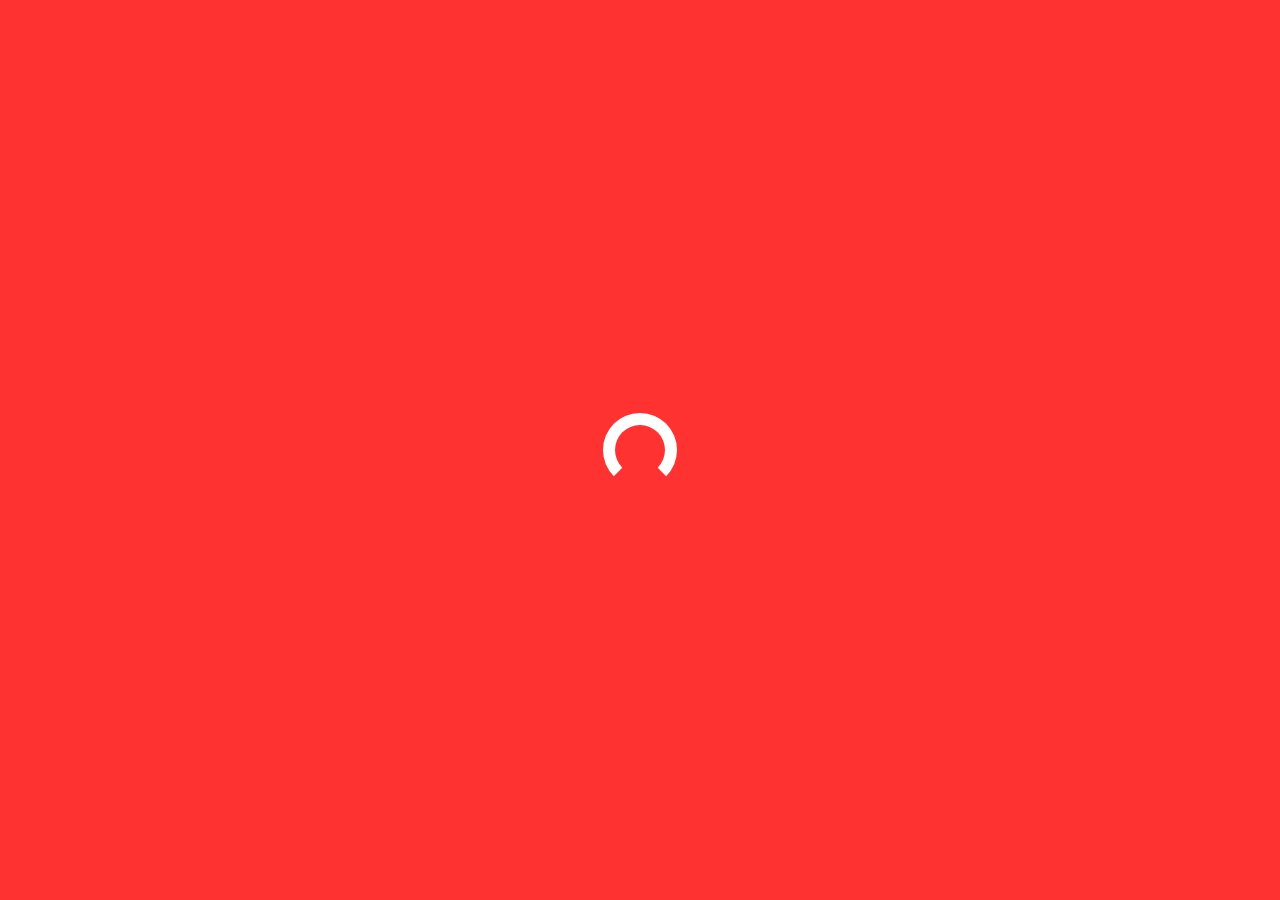
<file: Desktop/fimbo-master/3/index.html>
<!DOCTYPE html>
<html lang="en">
<head>
    <meta charset="UTF-8">
    <meta name="viewport" content="width=device-width, initial-scale=1.0">
    <meta http-equiv="X-UA-Compatible" content="ie=edge">
    <title>somya mohindra</title>
    <link rel="stylesheet" href="https://cdnjs.cloudflare.com/ajax/libs/animate.css/3.7.0/animate.min.css">
    <link href="https://fonts.googleapis.com/css?family=Comfortaa:700" rel="stylesheet">
    <script src="https://code.jquery.com/jquery-3.3.1.min.js" integrity="sha256-FgpCb/KJQlLNfOu91ta32o/NMZxltwRo8QtmkMRdAu8=" crossorigin="anonymous"></script>
    <link rel="stylesheet" href="https://use.fontawesome.com/releases/v5.7.1/css/all.css" integrity="sha384-fnmOCqbTlWIlj8LyTjo7mOUStjsKC4pOpQbqyi7RrhN7udi9RwhKkMHpvLbHG9Sr" crossorigin="anonymous">
    <link rel="stylesheet" href="index.css">
</head>
<body>
    <div id="loading">
        <div id="spinner"></div>
    </div>
    <div id="particles-js"></div>
    <div id="box">
        <div class="box1 onlywide animated bounceOutLeft" style="animation-delay:1.7s;"></div>
        <div class="box2 onlywide animated bounceOutLeft" style="animation-delay:1.8s;"></div>
        <div class="box2 onlywide animated bounceOutLeft" style="animation-delay:1.9s;"></div>
        <div class="box2 animated bounceOutRight" style="animation-delay:1.9s;"></div>
        <div class="box2 onlywide animated bounceOutRight" style="animation-delay:1.8s;"></div>
        <div class="box2 onlywide animated bounceOutRight" style="animation-delay:1.7s;"></div>
    </div>
    <a id="about" onclick="showabout()" class="animated fadeIn" style="animation-delay:2.2s;">about</a>
    <a id="work" onclick="showwork()" class="animated fadeIn" style="animation-delay:2.2s;">work</a>
    <a id="contact" onclick="showcontact()" class="animated fadeIn" style="animation-delay:2.2s;">contact</a>
    <div id="middle" class="animated slideInDown" style="animation-delay:2.0s;">
        <h1>somya mohindra</h1>
        <h2>software engineer / student </h2>
        <div id="menu">
            <a onclick="showabout()">about</a>
            <a onclick="showwork()">work</a>
            <a onclick="showcontact()">contact</a>
        </div>
    </div>
    <div id="work_container" class="container">
        <div onclick="closework()"><i class="fas fa-angle-right"></i></div>
        <h1>works.</h1>
        <section>
            <h2>[pending] Photo Upload and Identification Web App</h2>
            <p>
                edX course link: https://courses.edx.org/courses/course-v1:AWS+OTP-AWSD1+2T2019/course/
            </p>
            <div id="used">
                <div><i class="fas fa-circle"></i>&nbsp;AWS</div>
                <div><i class="fas fa-circle"></i>&nbsp;Python Flask</div>
            </div>
            <button class="btn_one">button 1</button>
            <button class="btn_two">button 2</button>
        </section>
        <section>
            <h2>[pending] Pub-Sub Messaging Service </h2>
            <p>
                Lorem ipsum dolor sit amet, consectetur adipiscing elit, sed do eiusmod tempor incididunt ut labore et dolore magna aliqua. Ut enim ad minim veniam, quis nostrud exercitation ullamco laboris nisi ut aliquip ex ea commodo consequat. Duis aute irure dolor in reprehenderit in voluptate velit esse cillum dolore eu fugiat nulla pariatur. Excepteur sint occaecat cupidatat non proident, sunt in culpa qui officia deserunt mollit anim id est laborum.
            </p>
            <div id="used">
                <div><i class="fas fa-circle"></i>&nbsp;HTML5</div>
                <div><i class="fas fa-circle"></i>&nbsp;CSS3</div>
                <div><i class="fas fa-circle"></i>&nbsp;Javascript</div>
            </div>
            <button class="btn_one">button 1</button>
            <button class="btn_two">button 2</button>
        </section>
    </div>
    <div id="about_container" class="container">
            <div onclick="closeabout()"><i class="fas fa-angle-left"></i></div>
            <h1>about.</h1>
            <section>
                <h2>about me</h2>
                <p>
                    Hi. My name is Somya and I am a junior at the University of California, Berkeley double majoring in Computer Science and Business. I hope to use my dual degree to improve the healthcare and education system.
                </p>
                <p>
                    In my free time you can find me volunteering for nonprofits around the Bay Area, playing the harmonica, or dancing ballet.
                </p>
            </section>
            <section>
                <h2>skills</h2>
                <p>
                  Technical: Java, Python3, SQL, Git, JavaScript, Linux, Excel, Scheme, HTML/CSS, Tableau
                </p>
                <p>
                  Tools: Google Earth Engine, GitHub, QuickBooks, Adobe Creative Cloud
                </p>
                <h2>coursework</h2>
                <p>
                  Computer Science: Data Structures, Algorithms, Data Science for Business Decisions, Linear Algebra, Probability Theory, Differential Equations, Discrete Mathematics
                </p>
                <p>
                  Business: Macroeconomics, Business Principles, Financial Accounting
                </p>
            </section>
        </div>
          <div id="contact_container" class="container">
            <div onclick="closecontact()"><i class="fas fa-angle-down"></i></div>
            <h1>contact.</h1>
            <section>
                <h2>contact me</h2>
                <p>
                    <form>
                        <input type="text" placeholder="name" required>
                        <input type="email" placeholder="email" required><br>
                        <textarea placeholder="your message" required rows="5"></textarea><br>
                        <button class="btn_one">send</button>
                    </form>
                </p>
            </section>
        </div>
        <div id="footer">
            <a href="https://imfunniee.github.io">imfunniee</a>
        </div>
    <script src="index.js" type="text/javascript"></script>
    <script src="particles.js"></script>
    <script src="app.js"></script>
</body>
</html>
</file>
<file: Desktop/fimbo-master/3/index.css>
@import url('https://fonts.googleapis.com/css?family=Josefin+Sans');

body {
    padding:0px;
    margin:0px;
    background:linear-gradient(0deg,rgba(0,0,0,0.5),rgba(0,0,0,0.5)),url("https://images.unsplash.com/photo-1491956175078-460aea0914ca?ixlib=rb-1.2.1&ixid=eyJhcHBfaWQiOjEyMDd9&w=1550&q=80") center center;
    background-size:cover;
    width:100vw;
    height:100vh;
    overflow:hidden;
    font-family: 'Josefin Sans', sans-serif;
}
#loading {
    width: 100vw;
    height: 100vh;
    position: fixed;
    background:rgb(255, 50, 50);
    z-index: 999;
    display: flex;
    justify-content: center;
    flex-direction: column;
    align-items: center;
}
#spinner {
    animation: rotate 0.56s infinite linear;
    width:50px;
    height:50px;
    border:12px solid #fff;
    border-bottom:12px solid rgb(255, 50, 50);
    border-radius:50%;
    margin:0;
}
@keyframes rotate {
    0% {transform: rotate(0deg);}
    100% {transform: rotate(360deg);}
}
#box {
    width:100vw;
    height:100vh;
    z-index:9;
    position:fixed;
    top:0;
}
#box div {
    width:16.66vw;
    height:100%;
    display:inline-block;
}
.box1 {
    background:rgb(255, 50, 50);
}
.box2 {
    background:rgb(255, 50, 50);
    margin-left:-5px;
}
#menu {
    width:100%;
    text-align:center;
    margin:6vh 0px;
    display:none;
}
#menu a {
    margin:0px 6%;
    font-size:19px;
    color:#fff;
    text-decoration:underline;
}
#middle {
    width:100vw;
    height:90vh;
    display:flex;
    flex-direction:column;
    justify-content:center;
    position:fixed;
    top:0;
    text-align:center;
    z-index:1;
    color:#fff;
    padding-bottom:10vh;
}
#middle h1 {
    color:rgb(255, 50, 50);
    font-size:70px;
}
#about {
    width:10vw;
    height:10vw;
    text-align:center;
    font-size:25px;
    transform:rotate(-90deg);
    background:transparent;
    color:#fff;
    position:fixed;
    left:0;
    bottom:40vh;
    display:flex;
    flex-direction: column;
    justify-content:center;
    z-index:4;
    transition:0.4s ease-in-out;
    border-radius:0px 0px 100px 100px;
}
#work {
    width:10vw;
    height:10vw;
    text-align:center;
    font-size:25px;
    transform:rotate(90deg);
    background:transparent;
    color:#fff;
    position:fixed;
    right:0;
    bottom:40vh;
    display:flex;
    flex-direction: column;
    justify-content:center;
    z-index:4;
    transition:0.4s ease-in-out;
    border-radius:0px 0px 100px 100px;
}
#contact {
    width:10vw;
    height:10vw;
    text-align:center;
    font-size:25px;
    background:transparent;
    color:#fff;
    position:fixed;
    bottom:0;
    left:45vw;
    display:flex;
    flex-direction: column;
    justify-content:center;
    z-index:4;
    transition:0.4s ease-in-out;
    border-radius:100px 100px 0px 0px;
}
#about:hover {
    background:rgba(255,50,50,0.9);
    cursor:pointer;
}
#work:hover {
    background:rgba(255,50,50,0.9);
    cursor:pointer;
}
#contact:hover {
    background:rgba(255,50,50,0.9);
    cursor:pointer;
}
#middle table {
    width:30%;
    margin:6vh auto;
}
#middle table tr td {
    text-align:center;
}
.social {
    color:#fff;
    font-size:22px;
    border-radius:50%;
    transition:0.4s ease-in-out;
    margin:0px 8px;
    text-align:center;
}
.social:hover {
    cursor: pointer;
    color:rgb(255, 50, 50);
}
.container {
    width:90vw;
    height:90vh;
    padding:5vh 5vw;
    background:rgb(255, 50, 50);
    color:#fff;
    z-index:9;
    position:fixed;
    max-height:100vh;
    overflow-y:auto;
    display:none;
}
.container div {
    font-size:25px;
    margin:20px 0px;
    transition:0.4s ease-in-out;
}
.container div:hover {
    cursor:pointer;
}
.container section {
    margin:8vh 0px;
}
#used div{
    font-size:14px !important;
    display:inline-block;
    padding:8px 10px;
    border:2px solid #fff;
    margin:0px 10px;
    border-radius:50px;
}
#used:hover {
    cursor:text;
}
#used div:hover {
    cursor:text;
}
.container h1 {
    font-size:60px;
}
.container p {
    font-size:21px;
}
.btn_one {
    font-size:18px;
    font-family: 'Josefin Sans', sans-serif;
    color:#fff;
    background:transparent;
    border:3px solid #fff;
    padding:8px 40px;
    border-radius:80px;
    font-weight:bold;
    margin:2vh 10px;
    transition:0.4s ease-in-out;
}
.btn_one:hover {
    cursor:pointer;
    color:rgb(255, 50, 50);
    background:#fff;
}
.btn_two {
    font-size:18px;
    font-family: 'Josefin Sans', sans-serif;
    color:rgb(255, 50, 50);
    background:#fff;
    border:3px solid #fff;
    padding:8px 40px;
    border-radius:80px;
    font-weight:bold;
    margin:2vh 10px;
    transition:0.4s ease-in-out;
}
.btn_two:hover {
    cursor:pointer;
    padding:8px 60px;
}
.container form input {
    width:46%;
    margin:20px 1%;
    background:transparent;
    border:0px;
    border-bottom:3px solid rgba(255,255,255,0.5);
    padding:8px 10px;
    font-family: 'Poppins', sans-serif;
    font-size:18px;
    transition:0.4s ease-in-out;
    color:#fff;
    font-weight:bold;
}
.container form textarea {
    width:96%;
    margin:20px 1%;
    padding:8px 10px;
    border:0px;
    border-bottom:3px solid rgba(255,255,255,0.5);
    padding:8px 10px;
    font-family: 'Poppins', sans-serif;
    font-size:18px;
    background:transparent;
    resize:none;
    transition:0.4s ease-in-out;
    color:#fff;
    font-weight:bold;
}
.container form input:focus {
    outline:none;
    border-bottom:3px solid rgba(255, 255, 255,1);
}
.container form textarea:focus {
    outline:none;
    border-bottom:3px solid rgba(255, 255, 255,1);
}
::placeholder {
    color:#fff;
}
#footer {
    color:#fff;
    width:92vw;
    padding:5vh 4vw;
    text-align:right;
    position:fixed;
    z-index:1;
    bottom:0;
    font-size:16px;
    font-weight:bold;
}
#footer a {
    color:rgb(0,0,0) ;
}
#particles-js {
    position:fixed;
    width:100vw;
    height:100vh;
}
::-webkit-scrollbar {
    width:5px;
    height:5px;
}
::-webkit-scrollbar-track {
    background: #fff;
}
::-webkit-scrollbar-thumb {
    background: rgb(255, 50, 50);
}
::-webkit-scrollbar-thumb:hover {
    background: rgba(255, 50, 50,0.8);
}
::selection {
	color: #fff;
	background: rgb(255, 50, 50);
}

@media (max-width: 800px){
    #about {
        display:none;
    }
    #contact {
        display:none;
    }
    #work {
        display:none;
    }
    #footer {
        text-align:center;
    }
    #middle {
        width:90vw;
        padding:0px 5vw;
    }
    #middle table {
        width:80%;
    }
    .container form input {
        width:90%;
    }
    .container form textarea {
        width:90%;
    }
    #menu {
        display:inline-block;
    }
    #onlywide {
        display:none !important;
    }
    .box2 {
        margin-left:0px !important;
    }
    #box div {
        width:100%;
    }
}
</file>
